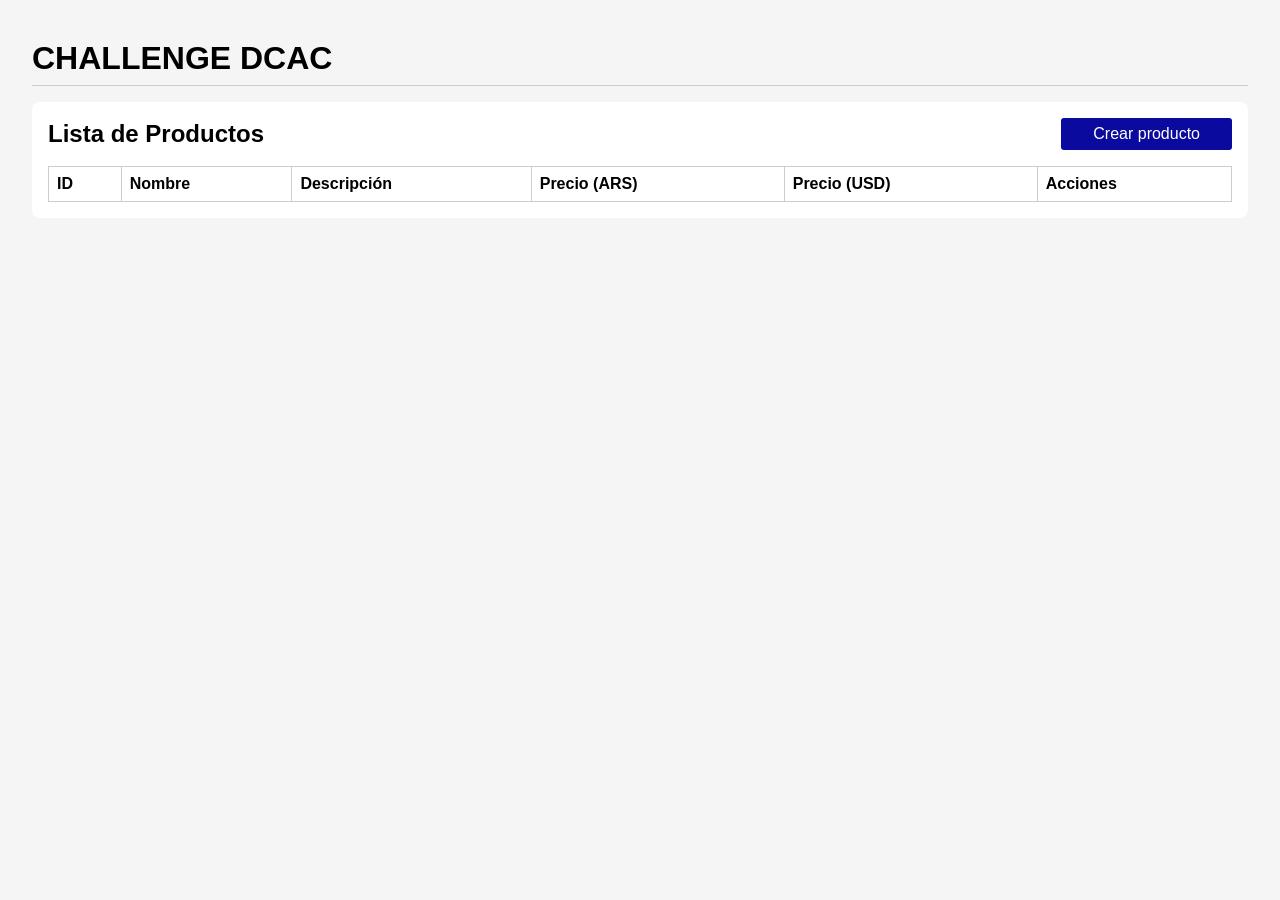
<file: frontend/index.html>
<!DOCTYPE html>
<html lang="es">
<head>
    <meta charset="UTF-8">
    <meta name="viewport" content="width=device-width, initial-scale=1.0">
    <meta name="description" content="Challenge DCAC">
    <title>Challenge DCAC</title>
    <link rel="stylesheet" href="css/index.css">
</head>
<body class="container">
    <header>
        <h1>CHALLENGE DCAC</h1>
    </header>
    <main>
        <section>
            <div class="page-subheader">
                <h2>Lista de Productos</h2>
                <a href="product-create.html" title="Crear producto" class="btn">
                    Crear producto
                </a>
            </div>
            <div class="table-container">
                <table id="products-table">
                <thead>
                    <tr>
                        <th>ID</th>
                        <th>Nombre</th>
                        <th>Descripción</th>
                        <th>Precio (ARS)</th>
                        <th>Precio (USD)</th>
                        <th>Acciones</th>
                    </tr>
                </thead>
                <tbody id="products-table-body"></tbody>
            </table>
            </div>

        </section>
    </main>

    <script type="module" src="js/app.js"></script>
</body>
</html>
</file>
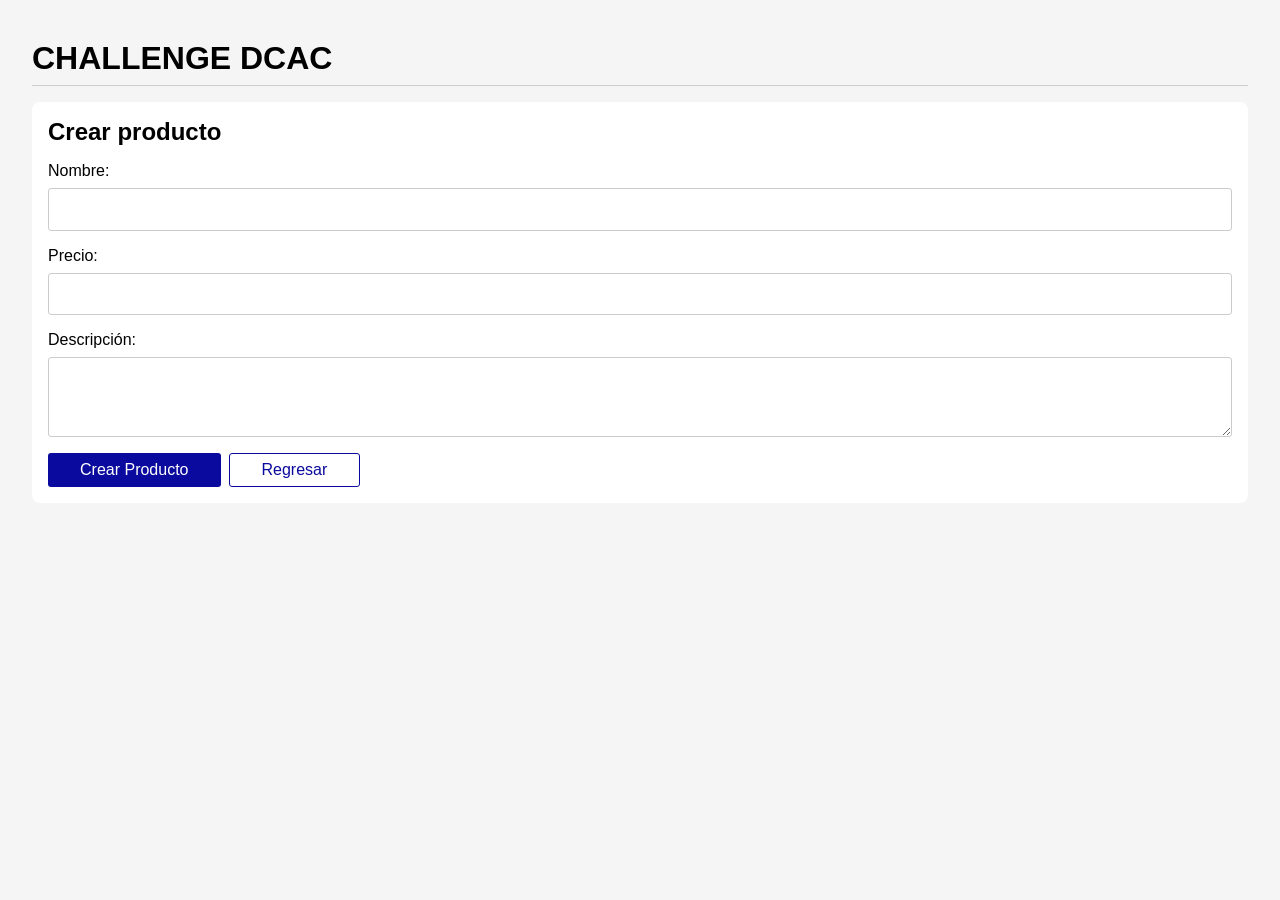
<file: frontend/product-create.html>
<!DOCTYPE html>
<html lang="es">
<head>
    <meta charset="UTF-8">
    <meta name="viewport" content="width=device-width, initial-scale=1.0">
    <meta name="description" content="Challenge DCAC">
    <title>Challenge DCAC - Crear Producto</title>
    <link rel="stylesheet" href="css/index.css">
</head>
<body class="container">
    <header>
        <h1>CHALLENGE DCAC</h1>
    </header>
    <main>
        <section>
            <form id="product-form">
                <h2> Crear producto </h2>
                <div class="form-group">
                    <label for="nombre">Nombre:</label>
                    <input type="text" id="nombre" name="nombre" required>
                </div>
                <div class="form-group">
                    <label for="precio">Precio:</label>
                    <input type="number" id="precio" name="precio" step="0.01" required>
                </div>
                <div class="form-group">
                    <label for="descripcion">Descripción:</label>
                    <textarea id="descripcion" name="descripcion" rows="4"></textarea>
                </div>
                <div class="form-footer">
                    <button type="submit" class="btn btn-submit">
                    Crear Producto
                </button>
                <a href="index.html" title="Regresar" class="btn btn-outline">Regresar</a>
                </div>
            </form>
        </section>
    </main>

    <script type="module" src="js/product-create.js"></script>
</body>
</html>
</file>
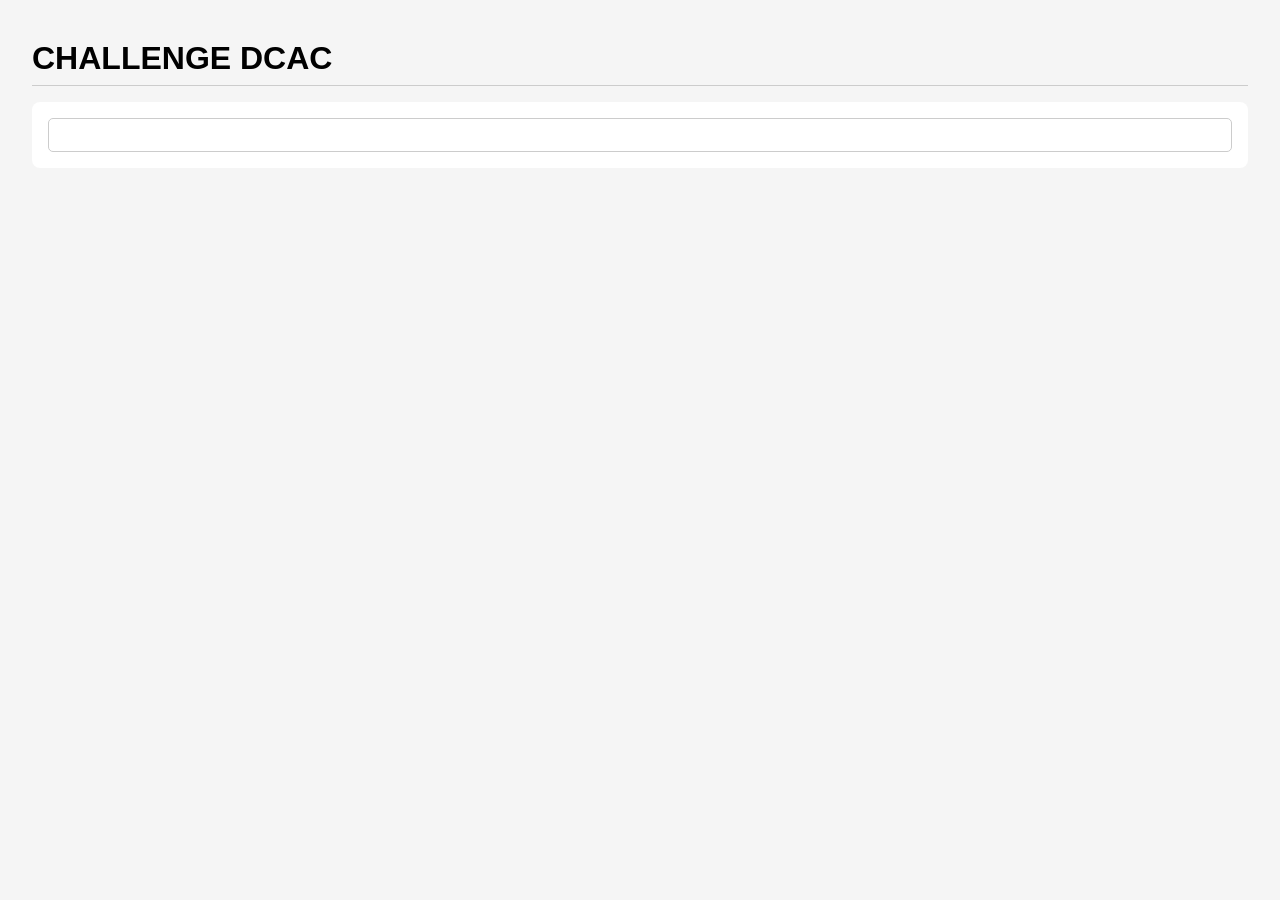
<file: frontend/product-detail.html>
<!DOCTYPE html>
<html lang="es">
<head>
    <meta charset="UTF-8">
    <meta name="viewport" content="width=device-width, initial-scale=1.0">
    <meta name="description" content="Challenge DCAC">
    <title>Challenge DCAC - Detalle del Producto</title>
    <link rel="stylesheet" href="css/index.css">
</head>
<body class="container">
    <header>
        <h1>CHALLENGE DCAC</h1>
    </header>
    <main>
        <section>
            <div id="product-detail-container"></div>
        </section>
    </main>

    <script type="module" src="js/product-detail.js"></script>
</body>
</html>
</file>
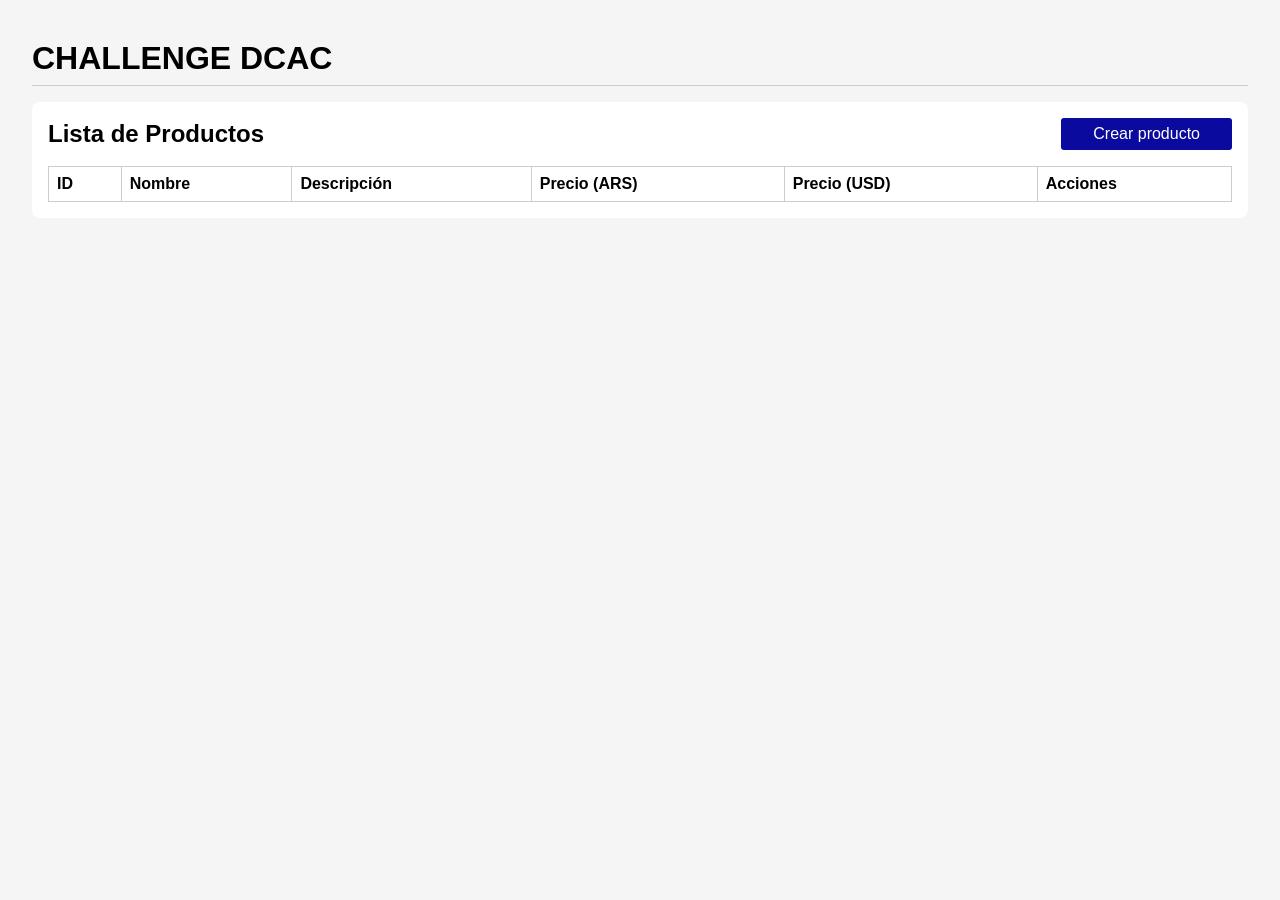
<file: frontend/product-edit.html>
<!DOCTYPE html>
<html lang="es">
<head>
    <meta charset="UTF-8">
    <meta name="viewport" content="width=device-width, initial-scale=1.0">
    <meta name="description" content="Challenge DCAC">
    <title>Challenge DCAC - Editar Producto</title>
    <link rel="stylesheet" href="css/index.css">
</head>
<body class="container">
    <header>
        <h1>CHALLENGE DCAC</h1>
    </header>
    <main>
        <section>
            <form id="product-form">
                <h2> Editar producto </h2>
                <div class="form-group">
                    <label for="nombre">Nombre:</label>
                    <input type="text" id="nombre" name="nombre" required>
                </div>
                <div class="form-group">
                    <label for="precio">Precio:</label>
                    <input type="number" id="precio" name="precio" step="0.01" required>
                </div>
                <div class="form-group">
                    <label for="descripcion">Descripción:</label>
                    <textarea id="descripcion" name="descripcion" rows="4"></textarea>
                </div>
                <div class="form-footer">
                    <button type="submit" class="btn btn-submit">
                    Guardar Cambios
                </button>
                <a href="index.html" title="Volver al listado" class="btn btn-outline">Volver al listado</a>
                </div>
            </form>
        </section>
    </main>

    <script type="module" src="js/product-edit.js"></script>
</body>
</html>
</file>
<file: frontend/css/index.css>
* {
    box-sizing: border-box;
    padding: 0;
    margin: 0;
}

body {
    min-height: 100svh;
    width: 100%;
    font-family: 'Arial', sans-serif;
    background-color: #f5f5f5;
}

main {
    background-color: #ffffff;
    border-radius: 0.5rem;
    padding: 1rem;
}

header {
    border-bottom: 1px solid #cccccc;
    padding: 0.5rem 0;
}

.container {
    width: 100%;
    max-width: 1400px;
    margin: 0 auto;
    padding: 2rem;
    display: flex;
    flex-direction: column;
    gap: 1rem;
}

.table-container {
    overflow-x: auto;
    display: flex;
    flex-direction: column;
}
#products-table {
    width: 100%;
    border-collapse: collapse;
    margin-top: 1rem;
}
#products-table th, #products-table td {
    border: 1px solid #cccccc;
    padding: 0.5rem;
    text-align: left;
}

.btn {
    color: #ffffff;
    text-decoration: none;
    background-color: rgb(10, 10, 158);
    padding: 0.5rem 2rem;
    border-radius: 3px;
    border: none;
    cursor: pointer;
    font:inherit;
    line-height: 1;
    height: auto;
}
.btn:hover {
    background-color: rgb(10, 10, 200);
}

.btn-delete {
    background-color: rgb(158, 10, 10);
}
.btn-delete:hover {
    background-color: rgb(200, 10, 10);
}

.btn-outline {
    color: rgb(10, 10, 158);
    background-color: transparent;
    border: 1px solid rgb(10, 10, 158);
}
.btn-outline:hover {
    background-color: rgb(10, 10, 158);
    color: #ffffff;
}

#product-detail-container {
    display: flex;
    flex-direction: column;
    background-color: #ffffff;
    padding: 1rem;
    gap:1rem;
    border: 1px solid #cccccc;
    border-radius: 5px;
}

#product-detail-container .product-detail-header {
    display: flex;
    justify-content: space-between;
    align-items: center;
    border-bottom: 1px solid #cccccc;
    padding-bottom: 0.5rem;
}

.page-subheader {
    display: flex;
    justify-content: space-between;
    align-items: center;
}


#product-form {
    display: flex;
    flex-direction: column;
    gap: 1rem;
    width: 100%;
}
#product-form .btn-submit {
    max-width: max-content;
}
.form-group {
    display: flex;
    flex-direction: column;
    gap: 0.5rem;
}

.form-footer {
    display: flex;
    gap: 0.5rem;
}

input[type="text"], input[type="number"] {
    padding: 0.8rem 0.5rem;
    border: 1px solid #cccccc;
    border-radius: 3px;
    width: 100%;
}
textarea {
    padding: 0.5rem;
    border: 1px solid #cccccc;
    border-radius: 3px;
    width: 100%;
    resize: vertical;
    min-height: 80px;
    max-height: 200px;
}

.td-actions {
    display: flex;
    gap: 0.5rem;
}
</file>
